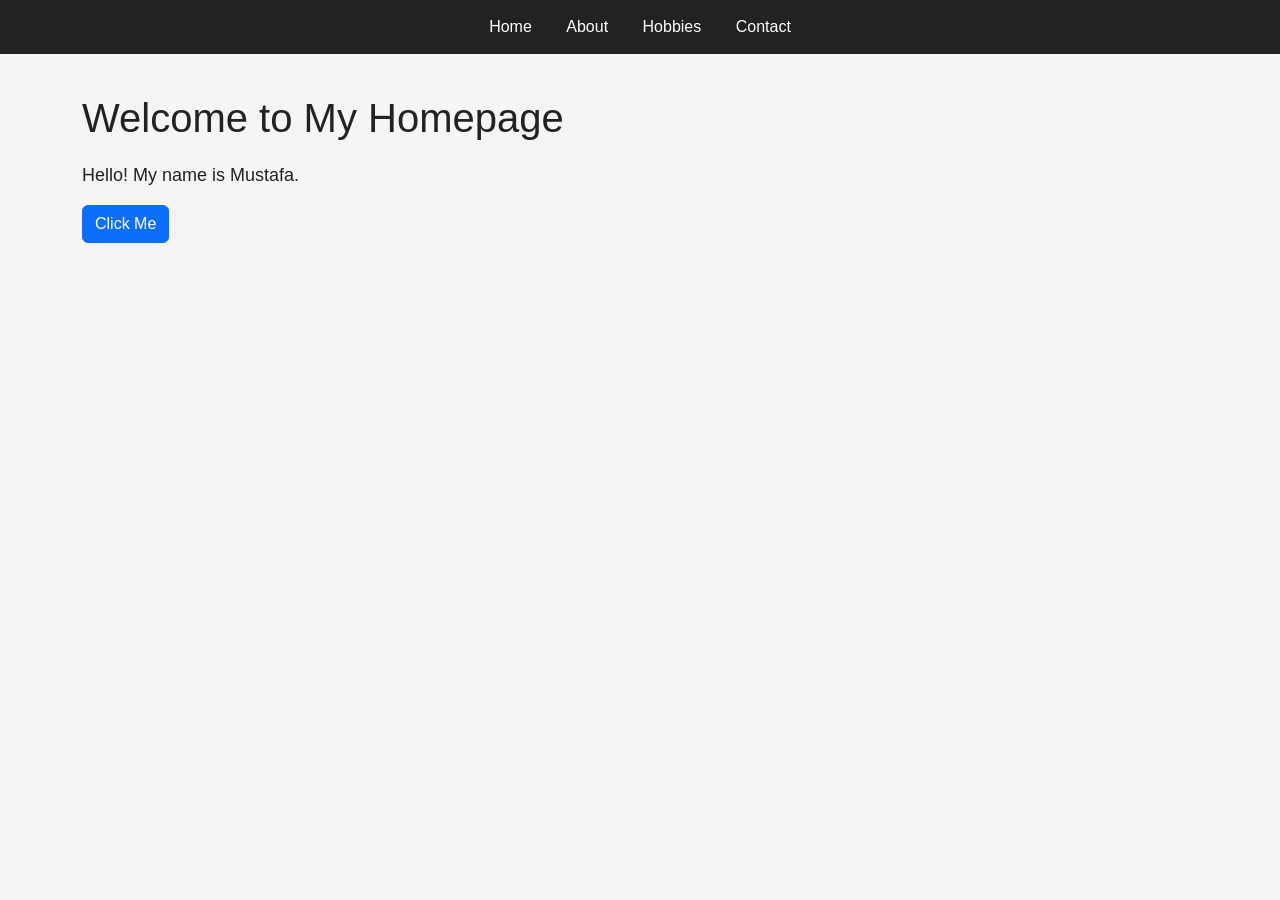
<file: homepage/index.html>
<!DOCTYPE html>
<html lang="en">
<head>
    <meta charset="UTF-8">
    <meta name="viewport" content="width=device-width, initial-scale=1.0">
    <title>My Homepage</title>
    <link href="https://cdn.jsdelivr.net/npm/bootstrap@5.3.8/dist/css/bootstrap.min.css" rel="stylesheet">
    <link href="styles.css" rel="stylesheet">
</head>
<body>
    <nav>
        <a href="index.html">Home</a>
        <a href="about.html">About</a>
        <a href="hobbies.html">Hobbies</a>
        <a href="contact.html">Contact</a>
    </nav>

    <main class="container">
        <h1>Welcome to My Homepage</h1>
        <p>Hello! My name is Mustafa.</p>
        <button id="welcomeButton" class="btn btn-primary">Click Me</button>
    </main>

    <script src="script.js"></script>
</body>
</html>
</file>
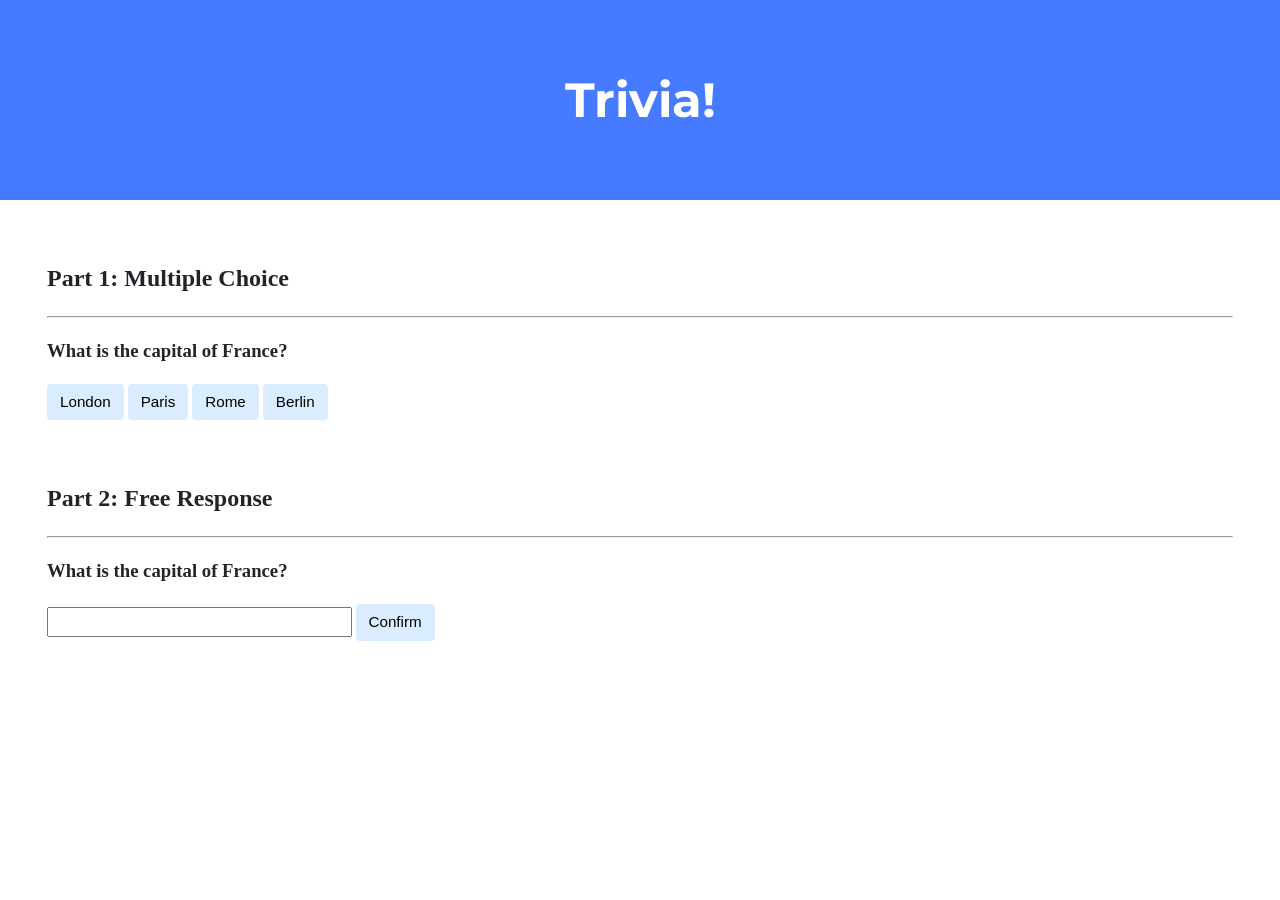
<file: trivia/index.html>
<!DOCTYPE html>

<html lang="en">
    <head>
        <link href="https://fonts.googleapis.com/css2?family=Montserrat:wght@500&display=swap" rel="stylesheet">
        <link href="styles.css" rel="stylesheet">
        <title>Trivia!</title>

        <script>
            document.addEventListener("DOMContentLoaded", function () {

                let buttons = document.querySelectorAll(".answer");

                buttons.forEach(function (button) {
                    button.addEventListener("click", function () {
                        let feedback = document.querySelector("#feedback1");

                        if (button.dataset.correct === "true") {
                            button.style.backgroundColor = "green";
                            feedback.innerHTML = "Correct!";
                        } else {
                            button.style.backgroundColor = "red";
                            feedback.innerHTML = "Incorrect";
                        }
                    });
                });

                document.querySelector("#check").addEventListener("click", function () {
                    let input = document.querySelector("#answer");
                    let feedback = document.querySelector("#feedback2");

                    if (input.value.trim().toLowerCase() === "paris") {
                        input.style.backgroundColor = "green";
                        feedback.innerHTML = "Correct!";
                    } else {
                        input.style.backgroundColor = "red";
                        feedback.innerHTML = "Incorrect";
                    }
                });
            });
        </script>
    </head>

    <body>
        <div class="header">
            <h1>Trivia!</h1>
        </div>

        <div class="container">

            <div class="section">
                <h2>Part 1: Multiple Choice</h2>
                <hr>

                <h3>What is the capital of France?</h3>

                <button class="answer">London</button>
                <button class="answer" data-correct="true">Paris</button>
                <button class="answer">Rome</button>
                <button class="answer">Berlin</button>

                <p id="feedback1"></p>
            </div>

            <div class="section">
                <h2>Part 2: Free Response</h2>
                <hr>

                <h3>What is the capital of France?</h3>

                <input id="answer" type="text">
                <button id="check">Confirm</button>

                <p id="feedback2"></p>
            </div>

        </div>
    </body>
</html>
</file>
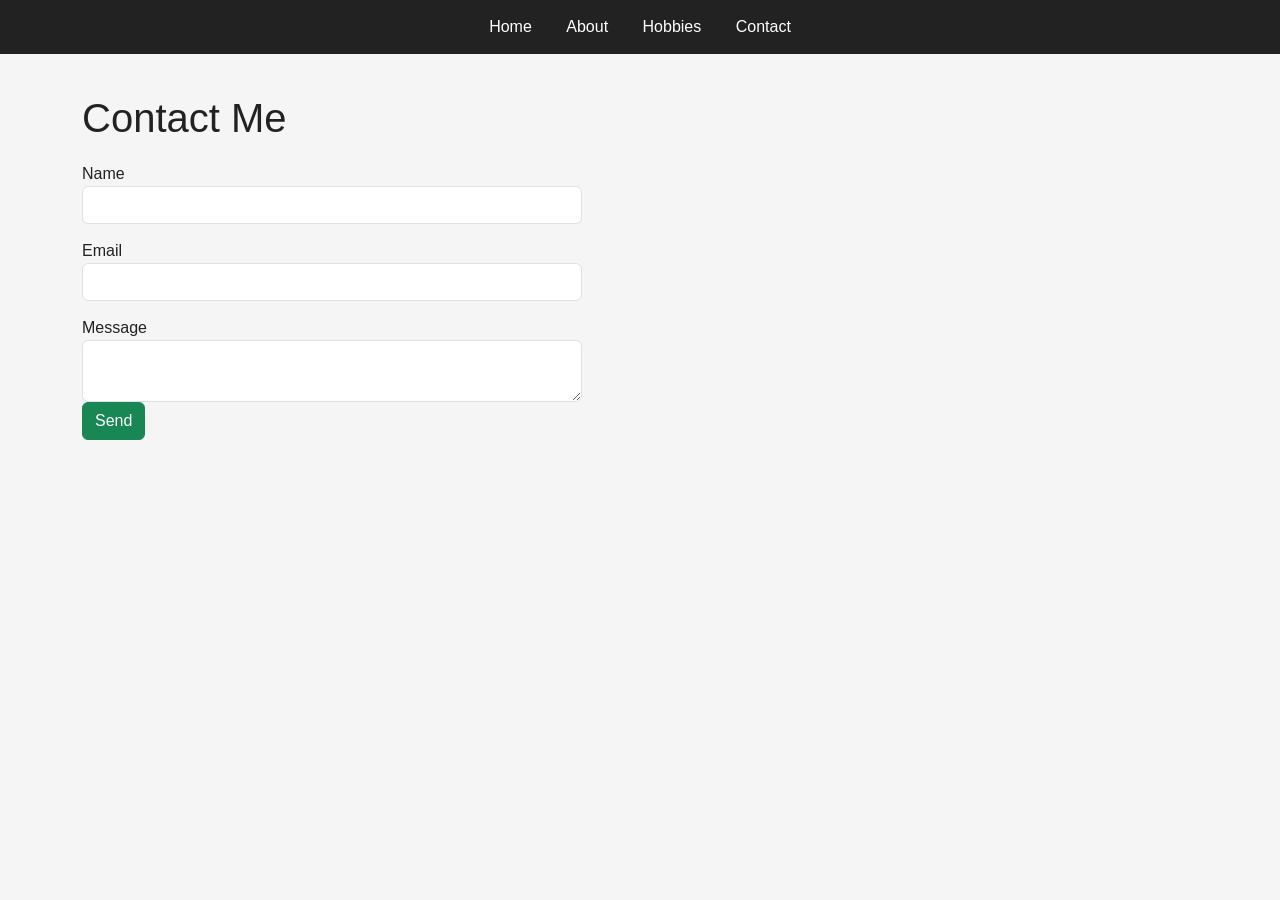
<file: homepage/contact.html>
<!DOCTYPE html>
<html lang="en">
<head>
    <meta charset="UTF-8">
    <meta name="viewport" content="width=device-width, initial-scale=1.0">
    <title>Contact</title>
    <link href="https://cdn.jsdelivr.net/npm/bootstrap@5.3.8/dist/css/bootstrap.min.css" rel="stylesheet">
    <link href="styles.css" rel="stylesheet">
</head>
<body>
    <nav>
        <a href="index.html">Home</a>
        <a href="about.html">About</a>
        <a href="hobbies.html">Hobbies</a>
        <a href="contact.html">Contact</a>
    </nav>

    <main class="container">
        <h1>Contact Me</h1>

        <form>
            <label>Name</label>
            <input type="text" class="form-control">

            <label>Email</label>
            <input type="email" class="form-control">

            <label>Message</label>
            <textarea class="form-control"></textarea>

            <button type="button" id="sendButton" class="btn btn-success">Send</button>
        </form>
    </main>

    <script src="script.js"></script>
</body>
</html>
</file>
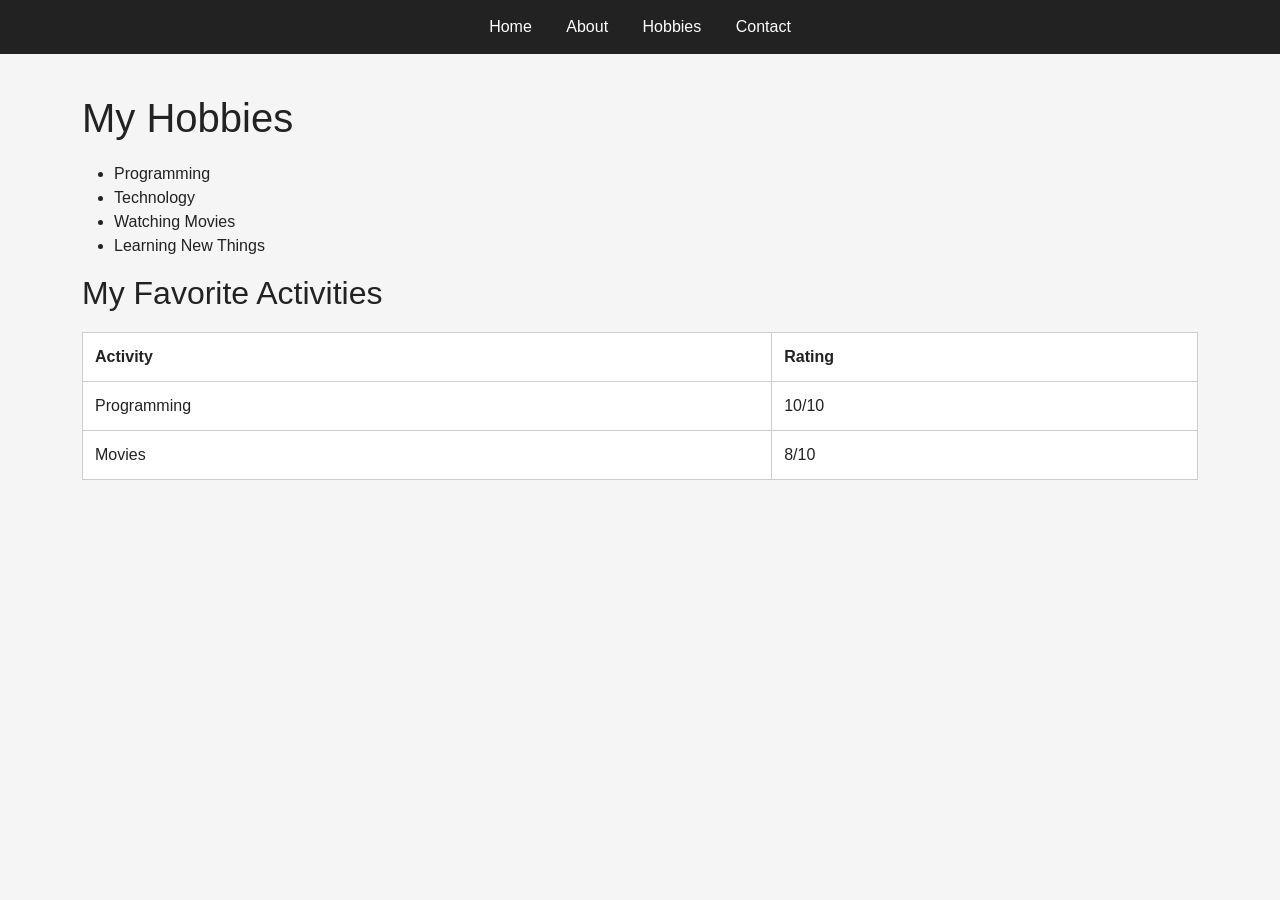
<file: homepage/hobbies.html>
<!DOCTYPE html>
<html lang="en">
<head>
    <meta charset="UTF-8">
    <meta name="viewport" content="width=device-width, initial-scale=1.0">
    <title>My Hobbies</title>
    <link href="https://cdn.jsdelivr.net/npm/bootstrap@5.3.8/dist/css/bootstrap.min.css" rel="stylesheet">
    <link href="styles.css" rel="stylesheet">
</head>
<body>
    <nav>
        <a href="index.html">Home</a>
        <a href="about.html">About</a>
        <a href="hobbies.html">Hobbies</a>
        <a href="contact.html">Contact</a>
    </nav>

    <main class="container">
        <h1>My Hobbies</h1>
        <ul>
            <li>Programming</li>
            <li>Technology</li>
            <li>Watching Movies</li>
            <li>Learning New Things</li>
        </ul>

        <h2>My Favorite Activities</h2>
        <table>
            <tr>
                <th>Activity</th>
                <th>Rating</th>
            </tr>
            <tr>
                <td>Programming</td>
                <td>10/10</td>
            </tr>
            <tr>
                <td>Movies</td>
                <td>8/10</td>
            </tr>
        </table>
    </main>
</body>
</html>
</file>
<file: homepage/styles.css>
body {
    background-color: #f5f5f5;
    color: #222;
    font-family: Arial, sans-serif;
    margin: 0;
}

nav {
    background-color: #222;
    padding: 15px;
    text-align: center;
}

nav a {
    color: white;
    margin: 15px;
    text-decoration: none;
}

nav a:hover {
    text-decoration: underline;
}

h1 {
    margin-top: 40px;
    margin-bottom: 20px;
}

p {
    font-size: 18px;
}

img {
    max-width: 100%;
    border-radius: 10px;
}

table {
    width: 100%;
    margin-top: 20px;
    background-color: white;
}

th, td {
    padding: 12px;
    border: 1px solid #ccc;
}

form {
    max-width: 500px;
}

label {
    display: block;
    margin-top: 15px;
}
</file>
<file: trivia/styles.css>
body {
    background-color: #fff;
    color: #212529;
    font-size: 1rem;
    font-weight: 400;
    line-height: 1.5;
    margin: 0;
    text-align: left;
}

.container {
    margin-left: auto;
    margin-right: auto;
    padding-left: 15px;
    padding-right: 15px;
}

.header {
    background-color: #477bff;
    color: #fff;
    margin-bottom: 2rem;
    padding: 2rem 1rem;
    text-align: center;
}

.section {
    padding: 0.5rem 2rem 1rem 2rem;
}

.section:hover {
    background-color: #f5f5f5;
    transition: color 2s ease-in-out, background-color 0.15s ease-in-out;
}

h1 {
    font-family: 'Montserrat', sans-serif;
    font-size: 48px;
}

button, input[type="submit"] {
    background-color: #d9edff;
    border: 1px solid transparent;
    border-radius: 0.25rem;
    font-size: 0.95rem;
    font-weight: 400;
    line-height: 1.5;
    padding: 0.375rem 0.75rem;
    text-align: center;
    transition: color 0.15s ease-in-out, background-color 0.15s ease-in-out, border-color 0.15s ease-in-out, box-shadow 0.15s ease-in-out;
    vertical-align: middle;
}


input[type="text"] {
    line-height: 1.8;
    width: 25%;
}

input[type="text"]:hover {
    background-color: #f5f5f5;
    transition: color 2s ease-in-out, background-color 0.15s ease-in-out;
}
</file>
